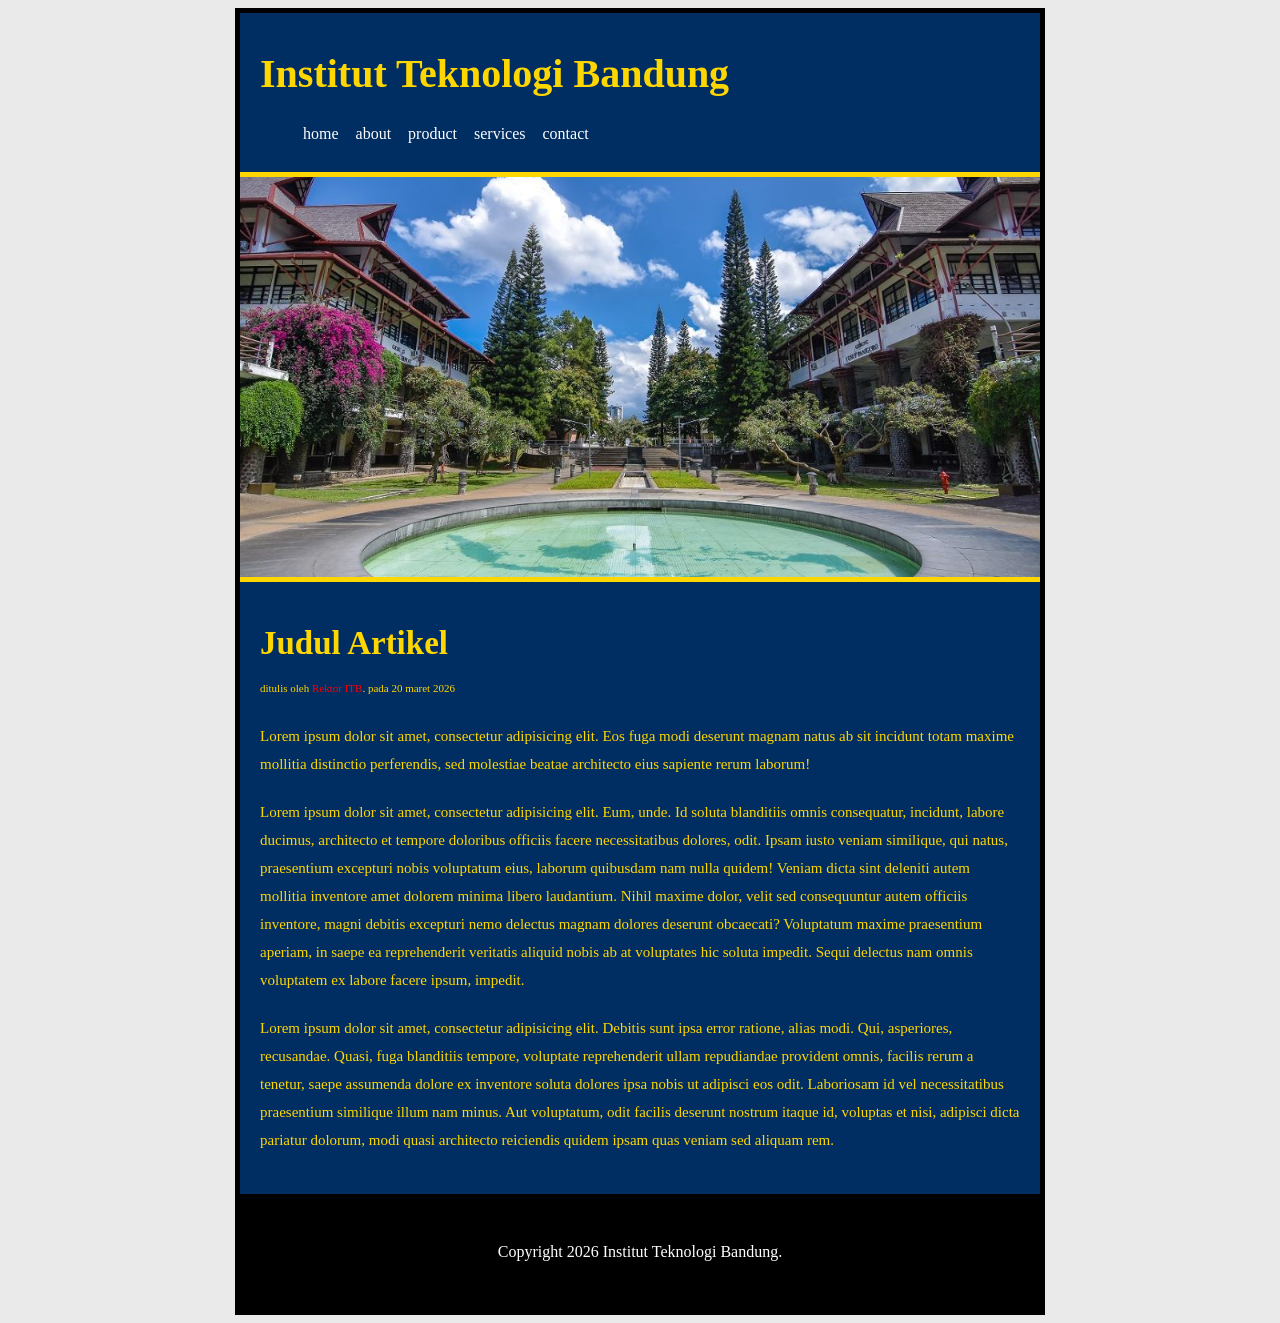
<file: Index.html>
<!DOCTYPE html>
<html lang="en">
<head>
    <meta charset="UTF-8">
    <meta name="viewport" content="width=device-width, initial-scale=1.0">
    <meta http-equiv="X-UA-Compatible" content="ie=edge">
    <title>Document</title>
<link rel="stylesheet" href="web01.css">
</head>
<body>
    <div class="container">
        <div class="header">
        <h1 class="judul">Institut Teknologi Bandung</h1>
        <ul>
            <li><a href="#">home</a></li>
            <li><a href="#">about</a></li>
            <li><a href="#">product</a></li>
            <li><a href="#">services</a></li>
            <li><a href="#">contact</a></li>
        </ul>
        </div>
        <div class="hero"></div>
        <div class="content">
        <h2>Judul Artikel</h2>
        <p class="penulis">ditulis oleh <a href="#">Rektor ITB</a>. pada 20 maret 2026</p>

        <p>Lorem ipsum dolor sit amet, consectetur adipisicing elit. Eos fuga modi deserunt magnam natus ab sit incidunt totam maxime mollitia distinctio perferendis, sed molestiae beatae architecto eius sapiente rerum laborum!</p>
        <p>Lorem ipsum dolor sit amet, consectetur adipisicing elit. Eum, unde. Id soluta blanditiis omnis consequatur, incidunt, labore ducimus, architecto et tempore doloribus officiis facere necessitatibus dolores, odit. Ipsam iusto veniam similique, qui natus, praesentium excepturi nobis voluptatum eius, laborum quibusdam nam nulla quidem! Veniam dicta sint deleniti autem mollitia inventore amet dolorem minima libero laudantium. Nihil maxime dolor, velit sed consequuntur autem officiis inventore, magni debitis excepturi nemo delectus magnam dolores deserunt obcaecati? Voluptatum maxime praesentium aperiam, in saepe ea reprehenderit veritatis aliquid nobis ab at voluptates hic soluta impedit. Sequi delectus nam omnis voluptatem ex labore facere ipsum, impedit.</p>
            <p>Lorem ipsum dolor sit amet, consectetur adipisicing elit. Debitis sunt ipsa error ratione, alias modi. Qui, asperiores, recusandae. Quasi, fuga blanditiis tempore, voluptate reprehenderit ullam repudiandae provident omnis, facilis rerum a tenetur, saepe assumenda dolore ex inventore soluta dolores ipsa nobis ut adipisci eos odit. Laboriosam id vel necessitatibus praesentium similique illum nam minus. Aut voluptatum, odit facilis deserunt nostrum itaque id, voluptas et nisi, adipisci dicta pariatur dolorum, modi quasi architecto reiciendis quidem ipsam quas veniam sed aliquam rem.</p>
        </div>
        <div class="footer">
            <p class="copy">Copyright 2026 Institut Teknologi Bandung.</p>
        </div>
    </div>
</body>
</html>
</file>
<file: web01.css>
body{
font: 16px/28px times new roman, arial, sans-serif;
background-color: #eaeaea;
color:#FFD700;
}
.container{
border: 5px solid black;
width: 800px;
margin: auto ;
background-color: #002D62;
}
.header {
padding: 20px;
padding-bottom: 8px;
}
 .header .judul{
font-size: 40px;
font-weight: bold;
}
.header ul li{
 display: inline-block;
margin-top: 5px;
margin-right: 7px;
}
.header a{
text-decoration: none;
color: white ;
padding: 3px;
}
.header a:hover{
background-color: lightskyblue;
color: white;
}
.hero{
height: 400px;
background-image: url("kolamitb.jpg") ;
background-size: cover ;
background-position: 0, -200px;
border-top: 5px solid #FFD700;
border-bottom: 5px solid #FFD700 ;
}
.content{
padding: 20px;
}
.content h2{
font-size:33px;
font-weight: bold;
}
.content .penulis{
font-size: 11px;
margin-top: -10px;
}
.content .penulis a{
color: red;
text-decoration:none ;
}
.content p{
margin-bottom: 20px;
font-size:15px;
}
.footer{
padding: 8px;
background-color: black;
}
.footer .copy{
padding: 20px;
text-align: center;
color: white;
}
</file>
